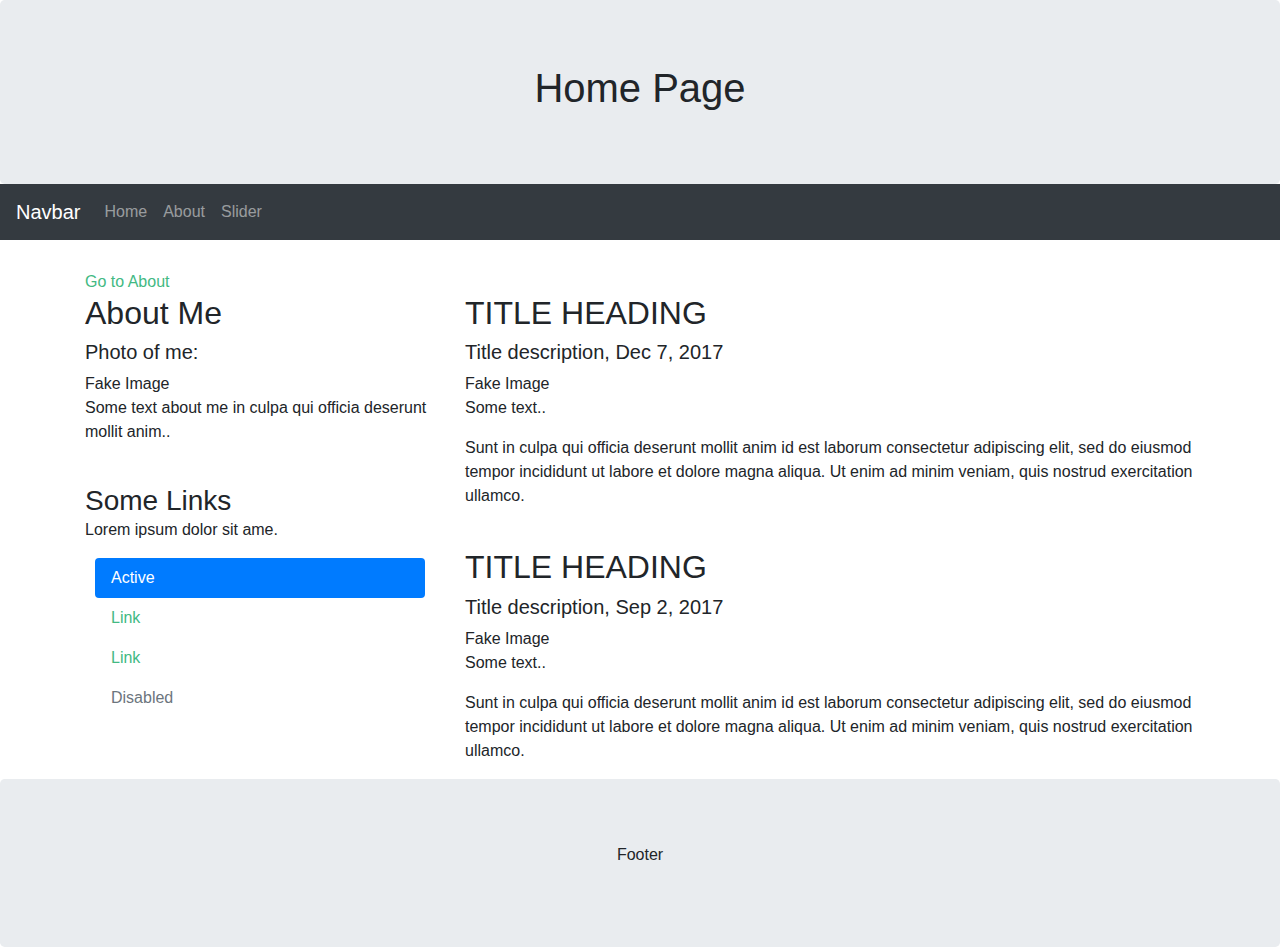
<file: vueRouter/index.html>
<!DOCTYPE html>
<html lang=en>
<head>
<meta charset=utf-8>
<meta http-equiv=X-UA-Compatible content="IE=edge">
<meta name=viewport content="width=device-width,initial-scale=1">
<link rel=icon href=/favicon.ico>
<link rel=stylesheet href=https://maxcdn.bootstrapcdn.com/bootstrap/4.1.3/css/bootstrap.min.css>
<script src=https://ajax.googleapis.com/ajax/libs/jquery/3.3.1/jquery.min.js></script>
<script src=https://maxcdn.bootstrapcdn.com/bootstrap/4.1.3/js/bootstrap.min.js></script>

<title>vueproject</title>
<link href=asset/css/app.d858d776.css rel=preload as=style>
<link href=asset/js/app.307662a4.js rel=preload as=script>
<link href=asset/js/chunk-vendors.fd78fb76.js rel=preload as=script>
<link href=asset/css/app.d858d776.css rel=stylesheet>
</head>
<body>

<div id=app></div>

<script src=asset/js/chunk-vendors.fd78fb76.js></script>
<script src=asset/js/app.307662a4.js></script>

</body></html>
</file>
